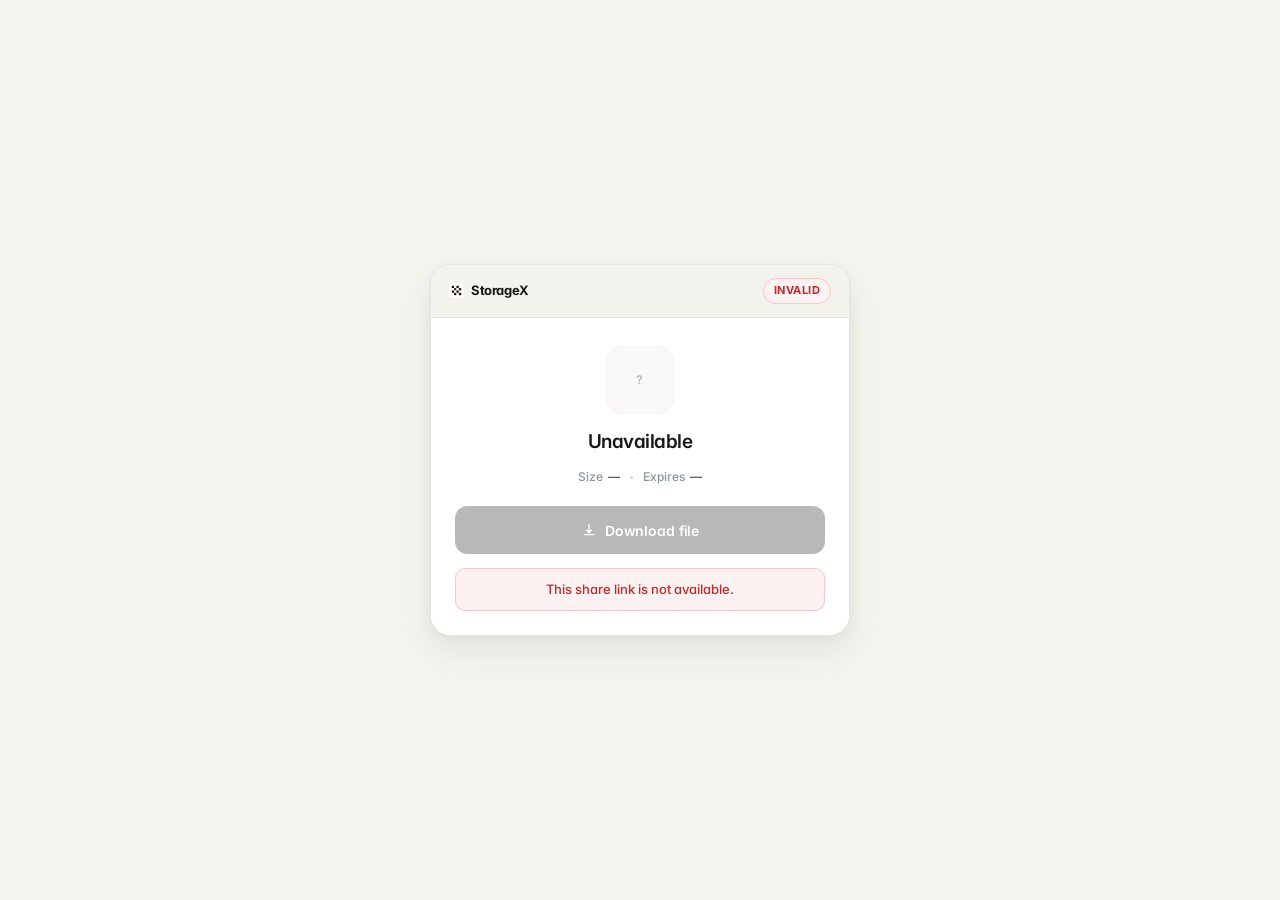
<file: static/share.html>
<!DOCTYPE html>
<html lang="en">
  <head>
    <meta charset="UTF-8" />
    <meta name="viewport" content="width=device-width, initial-scale=1.0" />
    <title>StorageX — Shared file</title>
    <link rel="icon" href="/static/favicon.svg?v=__ASSET_VERSION__" type="image/svg+xml" />
    <link rel="preconnect" href="https://fonts.googleapis.com" />
    <link rel="preconnect" href="https://fonts.gstatic.com" crossorigin />
    <link
      href="https://fonts.googleapis.com/css2?family=Inter:ital,opsz,wght@0,14..32,400;0,14..32,500;0,14..32,600;0,14..32,700&display=swap"
      rel="stylesheet"
    />
    <link rel="stylesheet" href="/static/share.css?v=__ASSET_VERSION__" />
    <script>window.__SHARE_PAGE__ = __SHARE_PAGE_DATA__;</script>
    <script defer src="/static/share.js?v=__ASSET_VERSION__"></script>
  </head>
  <body>
    <main class="share-shell">
      <article class="share-card" aria-label="Shared file">

        <header class="share-header">
          <div class="share-brand">
            <img src="/static/favicon.svg?v=__ASSET_VERSION__" class="share-brand__logo" alt="" aria-hidden="true" width="15" height="15" />
            <span class="share-brand__name">StorageX</span>
          </div>
          <span id="share-badge" class="share-badge">Share</span>
        </header>

        <div class="share-body">
          <div id="share-file-icon" class="share-file-icon" aria-hidden="true">
            <span id="share-type" class="share-file-icon__ext">FILE</span>
          </div>

          <h1 id="share-name" class="share-name">Shared file</h1>

          <div class="share-meta">
            <span class="share-meta__item">
              <span class="share-meta__label">Size</span>
              <strong id="share-size" class="share-meta__value">—</strong>
            </span>
            <span class="share-meta__dot" aria-hidden="true"></span>
            <span class="share-meta__item">
              <span class="share-meta__label">Expires</span>
              <strong id="share-expiry" class="share-meta__value">—</strong>
            </span>
          </div>

          <a id="share-download" class="share-download-btn" href="#">
            <svg width="16" height="16" viewBox="0 0 24 24" fill="none" stroke="currentColor" stroke-width="2.1" stroke-linecap="round" stroke-linejoin="round" aria-hidden="true">
              <path d="M12 4v12" /><path d="M8.5 12.5 12 16l3.5-3.5" /><path d="M5 19h14" />
            </svg>
            Download file
          </a>

          <p id="share-message" class="share-message" hidden></p>
        </div>

      </article>
    </main>
  </body>
</html>
</file>
<file: static/share.css>
:root {
  color-scheme: light;
  --bg: #f5f4ef;
  --surface: #ffffff;
  --surface-2: #f3f2ec;
  --ink: #171717;
  --ink-2: #575d66;
  --ink-3: #8d949d;
  --border: #e3e4e8;
  --border-2: #d2d5dc;
  --accent: #1f5fd1;
  --accent-hover: #174daf;
  --accent-fg: #ffffff;
  --green: #166534;
  --green-muted: #effaf3;
  --green-border: #b7ebc7;
  --red: #c62828;
  --red-muted: #fef1f1;
  --red-border: #f5c7c7;
  --shadow-md: 0 16px 36px rgba(20, 23, 28, 0.08), 0 2px 10px rgba(20, 23, 28, 0.04);
  font-family: "Inter", system-ui, -apple-system, sans-serif;
  font-feature-settings: "cv02", "cv03", "cv04", "cv11";
  -webkit-font-smoothing: antialiased;
  -moz-osx-font-smoothing: grayscale;
}

*,
*::before,
*::after {
  box-sizing: border-box;
}

body {
  margin: 0;
  min-height: 100dvh;
  background: var(--bg);
  color: var(--ink);
  font-size: 14px;
  line-height: 1.5;
}

button,
input,
a {
  font: inherit;
}

/* ── Shell ── */

.share-shell {
  min-height: 100dvh;
  display: grid;
  place-items: center;
  padding: 24px;
}

/* ── Card ── */

.share-card {
  width: min(420px, 100%);
  border: 1px solid var(--border);
  border-radius: 20px;
  background: var(--surface);
  box-shadow: var(--shadow-md);
  overflow: hidden;
}

/* ── Header ── */

.share-header {
  display: flex;
  align-items: center;
  justify-content: space-between;
  gap: 12px;
  padding: 13px 18px;
  border-bottom: 1px solid var(--border);
  background: var(--surface-2);
}

.share-brand {
  display: flex;
  align-items: center;
  gap: 7px;
}

.share-brand__logo {
  display: block;
}

.share-brand__name {
  font-size: 13px;
  font-weight: 700;
  letter-spacing: -0.03em;
  color: var(--ink);
}

/* ── Badge ── */

.share-badge {
  display: inline-flex;
  align-items: center;
  justify-content: center;
  height: 26px;
  padding: 0 10px;
  border-radius: 999px;
  border: 1px solid var(--border);
  background: var(--surface);
  color: var(--ink-2);
  font-size: 11px;
  font-weight: 700;
  letter-spacing: 0.04em;
  text-transform: uppercase;
}

.share-badge--active {
  border-color: #bfd6ff;
  background: #edf3ff;
  color: var(--accent);
}

.share-badge--pending {
  border-color: #f5d98a;
  background: #fffbee;
  color: #9a6f00;
}

.share-badge--used,
.share-badge--revoked,
.share-badge--expired,
.share-badge--invalid {
  border-color: var(--red-border);
  background: var(--red-muted);
  color: var(--red);
}

/* ── Body ── */

.share-body {
  display: grid;
  gap: 14px;
  padding: 28px 24px 24px;
}

/* ── File icon ── */

.share-file-icon {
  display: flex;
  align-items: center;
  justify-content: center;
  width: 68px;
  height: 68px;
  border-radius: 16px;
  background: var(--surface-2);
  border: 1px solid var(--border);
  margin: 0 auto 2px;
}

.share-file-icon.is-unavailable {
  opacity: 0.4;
}

.share-file-icon__ext {
  font-size: 12px;
  font-weight: 700;
  letter-spacing: 0.06em;
  color: var(--ink-2);
}

/* ── Name ── */

.share-name {
  margin: 0;
  font-size: 19px;
  font-weight: 600;
  letter-spacing: -0.025em;
  line-height: 1.3;
  text-align: center;
  word-break: break-word;
  color: var(--ink);
}

/* ── Meta ── */

.share-meta {
  display: flex;
  align-items: center;
  justify-content: center;
  gap: 10px;
  flex-wrap: wrap;
}

.share-meta__item {
  display: flex;
  align-items: center;
  gap: 5px;
}

.share-meta__label {
  color: var(--ink-3);
  font-size: 12px;
  font-weight: 500;
}

.share-meta__value {
  color: var(--ink-2);
  font-size: 12px;
  font-weight: 600;
}

.share-meta__dot {
  width: 3px;
  height: 3px;
  border-radius: 50%;
  background: var(--border-2);
  flex-shrink: 0;
}

/* ── Download button ── */

.share-download-btn {
  display: flex;
  align-items: center;
  justify-content: center;
  gap: 8px;
  width: 100%;
  height: 48px;
  margin-top: 6px;
  border-radius: 12px;
  border: 1px solid var(--ink);
  background: var(--ink);
  color: #ffffff;
  font-size: 14px;
  font-weight: 600;
  letter-spacing: -0.01em;
  text-decoration: none;
  cursor: pointer;
  transition: background 100ms, border-color 100ms, opacity 120ms;
}

.share-download-btn:hover {
  background: #2a2a2a;
  border-color: #2a2a2a;
}

.share-download-btn:focus-visible {
  outline: 2px solid var(--accent);
  outline-offset: 2px;
}

.share-download-btn.is-disabled {
  opacity: 0.3;
  cursor: default;
  pointer-events: none;
}

.share-download-btn--used {
  border-color: var(--border-2);
  background: var(--surface-2);
  color: var(--ink-3);
  cursor: default;
  pointer-events: none;
}

/* ── Status message ── */

.share-message {
  margin: 0;
  padding: 11px 14px;
  border-radius: 10px;
  border: 1px solid var(--border);
  background: var(--surface-2);
  color: var(--ink-2);
  font-size: 13px;
  font-weight: 500;
  text-align: center;
  line-height: 1.45;
}

.share-message--success {
  border-color: var(--green-border);
  background: var(--green-muted);
  color: var(--green);
}

.share-message--error {
  border-color: var(--red-border);
  background: var(--red-muted);
  color: var(--red);
}

.share-message--info {
  border-color: #bfd6ff;
  background: #edf3ff;
  color: var(--accent);
}

.share-message--muted {
  border-color: var(--border);
  background: var(--surface-2);
  color: var(--ink-3);
}

/* ── Responsive ── */

@media (max-width: 480px) {
  .share-shell {
    padding: 16px;
    align-items: start;
    padding-top: 40px;
  }

  .share-card {
    border-radius: 16px;
  }

  .share-body {
    padding: 24px 20px 20px;
  }
}
</file>
